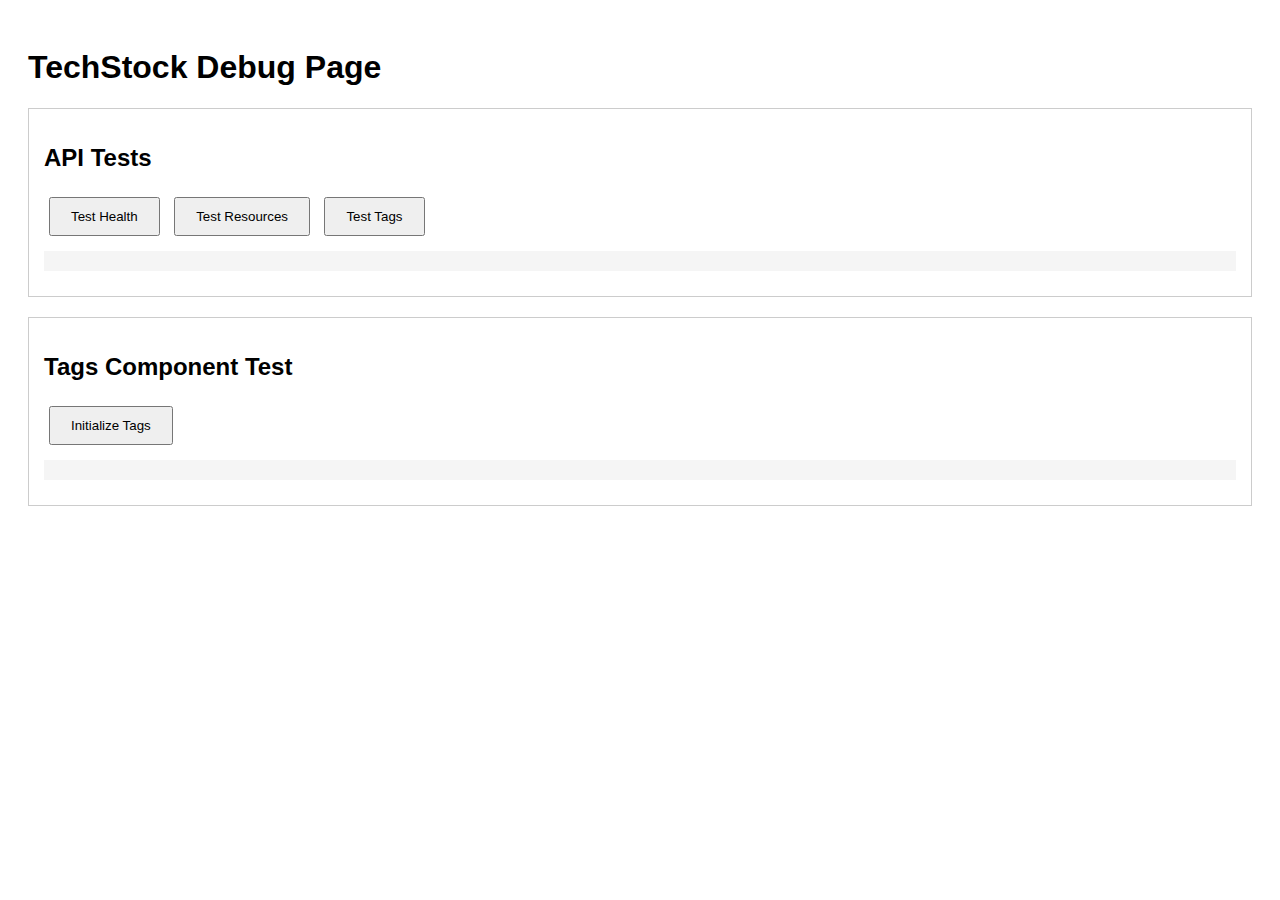
<file: static/debug.html>
<!DOCTYPE html>
<html lang="th">
<head>
    <meta charset="UTF-8">
    <meta name="viewport" content="width=device-width, initial-scale=1.0">
    <meta http-equiv="Cache-Control" content="no-cache, no-store, must-revalidate">
    <meta http-equiv="Pragma" content="no-cache">
    <meta http-equiv="Expires" content="0">
    <title>TechStock Debug</title>
    <style>
        body { font-family: Arial, sans-serif; padding: 20px; }
        .debug-section { margin: 20px 0; padding: 15px; border: 1px solid #ccc; }
        .debug-output { background: #f5f5f5; padding: 10px; margin: 10px 0; }
        button { padding: 10px 20px; margin: 5px; }
    </style>
</head>
<body>
    <h1>TechStock Debug Page</h1>
    
    <div class="debug-section">
        <h2>API Tests</h2>
        <button onclick="testHealth()">Test Health</button>
        <button onclick="testResources()">Test Resources</button>
        <button onclick="testTags()">Test Tags</button>
        <div id="api-output" class="debug-output"></div>
    </div>

    <div class="debug-section">
        <h2>Tags Component Test</h2>
        <div id="test-tags-container"></div>
        <button onclick="testTagsComponent()">Initialize Tags</button>
        <div id="tags-output" class="debug-output"></div>
    </div>

    <script>
        async function testHealth() {
            const output = document.getElementById('api-output');
            try {
                const response = await fetch('/health');
                const data = await response.json();
                output.innerHTML = '<h3>Health Check:</h3><pre>' + JSON.stringify(data, null, 2) + '</pre>';
            } catch (error) {
                output.innerHTML = '<h3>Health Check Error:</h3><pre>' + error.message + '</pre>';
            }
        }

        async function testResources() {
            const output = document.getElementById('api-output');
            try {
                const response = await fetch('/api/v1/resources?page=1&size=5');
                const data = await response.json();
                output.innerHTML = '<h3>Resources:</h3><pre>' + JSON.stringify(data, null, 2) + '</pre>';
            } catch (error) {
                output.innerHTML = '<h3>Resources Error:</h3><pre>' + error.message + '</pre>';
            }
        }

        async function testTags() {
            const output = document.getElementById('api-output');
            try {
                const response = await fetch('/api/v1/tags');
                const data = await response.json();
                output.innerHTML = '<h3>Tags:</h3><pre>' + JSON.stringify(data, null, 2).substring(0, 1000) + '...</pre>';
            } catch (error) {
                output.innerHTML = '<h3>Tags Error:</h3><pre>' + error.message + '</pre>';
            }
        }

        function testTagsComponent() {
            const output = document.getElementById('tags-output');
            const container = document.getElementById('test-tags-container');
            
            // Load tags component scripts
            const scripts = [
                '/js/tags-component.js?v=1.0.0'
            ];
            
            let loaded = 0;
            scripts.forEach(src => {
                const script = document.createElement('script');
                script.src = src;
                script.onload = () => {
                    loaded++;
                    if (loaded === scripts.length) {
                        // Initialize tags component
                        try {
                            const tagsDropdown = new TagsDropdown(container, {
                                placeholder: 'Test tags...',
                                maxTags: 5,
                                allowCustom: true
                            });
                            output.innerHTML = '<h3>Tags Component:</h3><p>Initialized successfully!</p>';
                        } catch (error) {
                            output.innerHTML = '<h3>Tags Component Error:</h3><pre>' + error.message + '</pre>';
                        }
                    }
                };
                script.onerror = () => {
                    output.innerHTML = '<h3>Script Load Error:</h3><pre>Failed to load ' + src + '</pre>';
                };
                document.head.appendChild(script);
            });
        }
    </script>
</body>
</html>
</file>
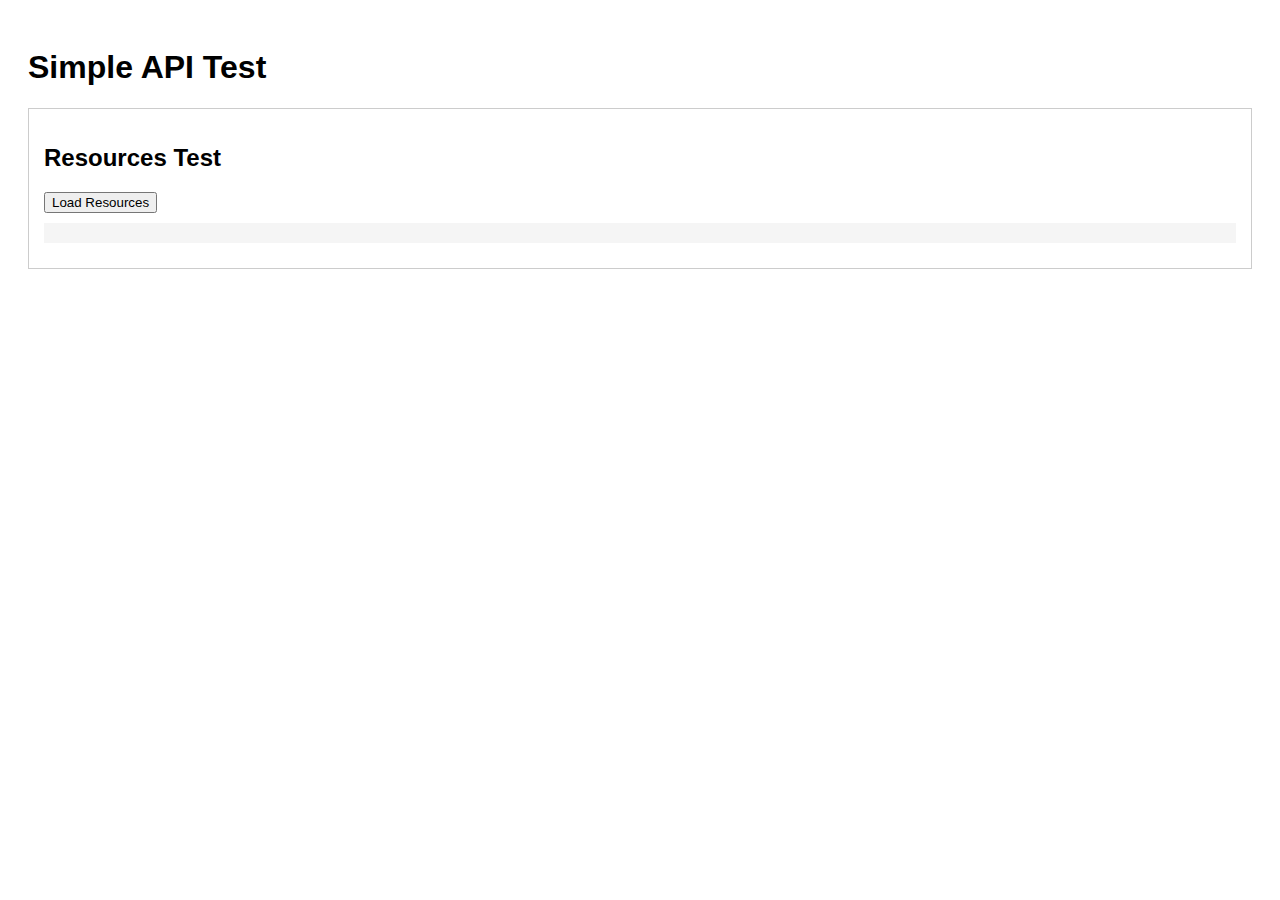
<file: static/test-simple.html>
<!DOCTYPE html>
<html lang="th">
<head>
    <meta charset="UTF-8">
    <meta name="viewport" content="width=device-width, initial-scale=1.0">
    <meta http-equiv="Cache-Control" content="no-cache, no-store, must-revalidate">
    <meta http-equiv="Pragma" content="no-cache">
    <meta http-equiv="Expires" content="0">
    <title>Simple Test</title>
    <style>
        body { font-family: Arial, sans-serif; padding: 20px; }
        .test-section { margin: 20px 0; padding: 15px; border: 1px solid #ccc; }
        .result { background: #f5f5f5; padding: 10px; margin: 10px 0; }
        table { width: 100%; border-collapse: collapse; }
        th, td { border: 1px solid #ddd; padding: 8px; text-align: left; }
        th { background-color: #f2f2f2; }
    </style>
</head>
<body>
    <h1>Simple API Test</h1>
    
    <div class="test-section">
        <h2>Resources Test</h2>
        <button onclick="testResources()">Load Resources</button>
        <div id="resources-result" class="result"></div>
        <table id="resources-table" style="display: none;">
            <thead>
                <tr>
                    <th>ID</th>
                    <th>Name</th>
                    <th>Type</th>
                    <th>Location</th>
                    <th>Environment</th>
                    <th>Vendor</th>
                    <th>Tags</th>
                </tr>
            </thead>
            <tbody id="resources-tbody"></tbody>
        </table>
    </div>

    <script>
        async function testResources() {
            const result = document.getElementById('resources-result');
            const table = document.getElementById('resources-table');
            const tbody = document.getElementById('resources-tbody');
            
            try {
                result.innerHTML = 'Loading...';
                
                const response = await fetch('/api/v1/resources?page=1&size=10');
                const data = await response.json();
                
                console.log('API Response:', data);
                
                if (data.success) {
                    const resources = data.data || [];
                    result.innerHTML = `Loaded ${resources.length} resources`;
                    
                    // Clear table
                    tbody.innerHTML = '';
                    
                    // Populate table
                    resources.forEach(resource => {
                        const row = document.createElement('tr');
                        
                        // Format tags
                        let tagsText = '-';
                        if (resource.tags_json) {
                            try {
                                const tags = typeof resource.tags_json === 'string' 
                                    ? JSON.parse(resource.tags_json) 
                                    : resource.tags_json;
                                const tagEntries = Object.entries(tags).slice(0, 2);
                                tagsText = tagEntries.map(([k,v]) => `${k}:${v}`).join(', ');
                                if (Object.keys(tags).length > 2) {
                                    tagsText += ` (+${Object.keys(tags).length - 2} more)`;
                                }
                            } catch (e) {
                                tagsText = 'Invalid JSON';
                            }
                        }
                        
                        row.innerHTML = `
                            <td>${resource.id}</td>
                            <td>${resource.name}</td>
                            <td>${resource.resource_type || ''}</td>
                            <td>${resource.location || ''}</td>
                            <td>${resource.environment || ''}</td>
                            <td>${resource.vendor || ''}</td>
                            <td>${tagsText}</td>
                        `;
                        tbody.appendChild(row);
                    });
                    
                    table.style.display = 'table';
                } else {
                    result.innerHTML = `Error: ${data.message}`;
                }
            } catch (error) {
                console.error('Error:', error);
                result.innerHTML = `Error: ${error.message}`;
            }
        }
    </script>
</body>
</html>
</file>
